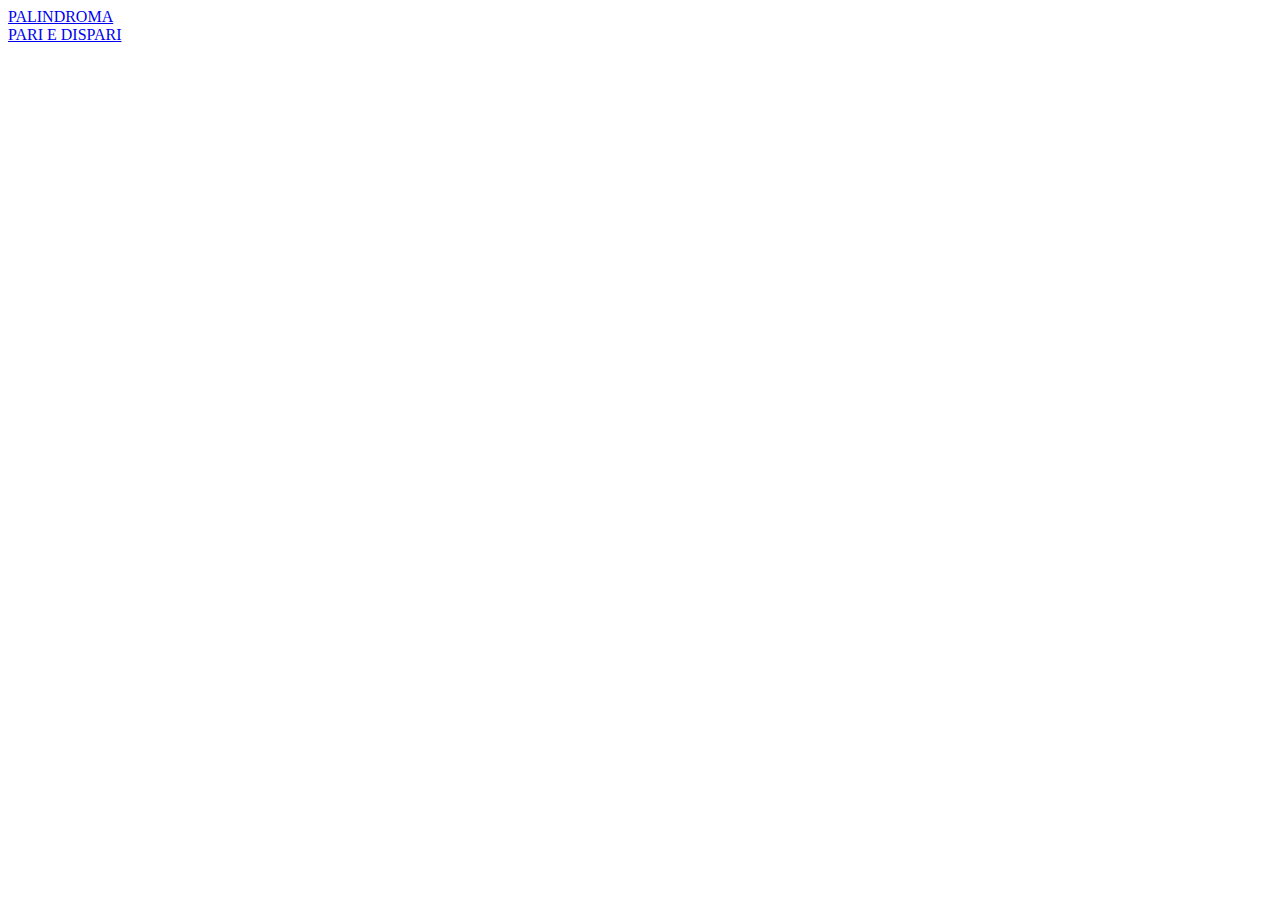
<file: index.html>
<!DOCTYPE html>
<html lang="en">

<head>
    <meta charset="UTF-8">
    <meta name="viewport" content="width=device-width, initial-scale=1.0">
    <title>Document</title>
</head>

<body>

    <a href="palindroma">PALINDROMA</a>
    <div></div>
    <a href="Pari e dispari">PARI E DISPARI</a>

</body>

</html>
</file>
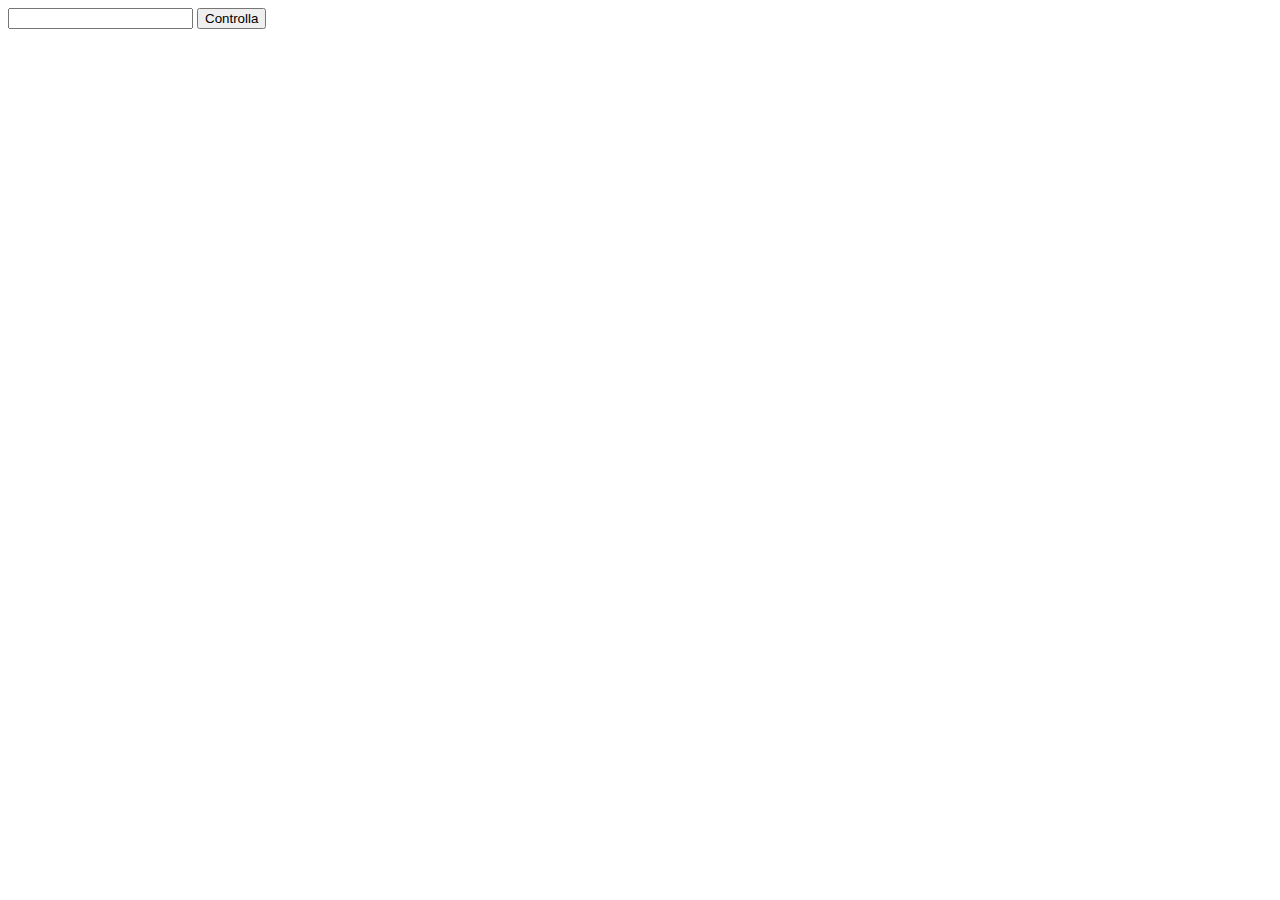
<file: palindroma/index.html>
<!DOCTYPE html>
<html lang="en">

<head>
    <meta charset="UTF-8">
    <meta name="viewport" content="width=device-width, initial-scale=1.0">
    <title>Palindroma</title>
    <link rel='stylesheet' href='https://cdnjs.cloudflare.com/ajax/libs/bootstrap/5.3.2/css/bootstrap.min.css'
        integrity='sha512-b2QcS5SsA8tZodcDtGRELiGv5SaKSk1vDHDaQRda0htPYWZ6046lr3kJ5bAAQdpV2mmA/4v0wQF9MyU6/pDIAg=='
        crossorigin='anonymous' />
</head>

<body>
    <form action="">
        <input id="input-text" type="text" required>
        <button id="button">Controlla</button>
        <p id="result" class="d-none"></p>
    </form>

    <script src="js/script.js"></script>
</body>

</html>
</file>
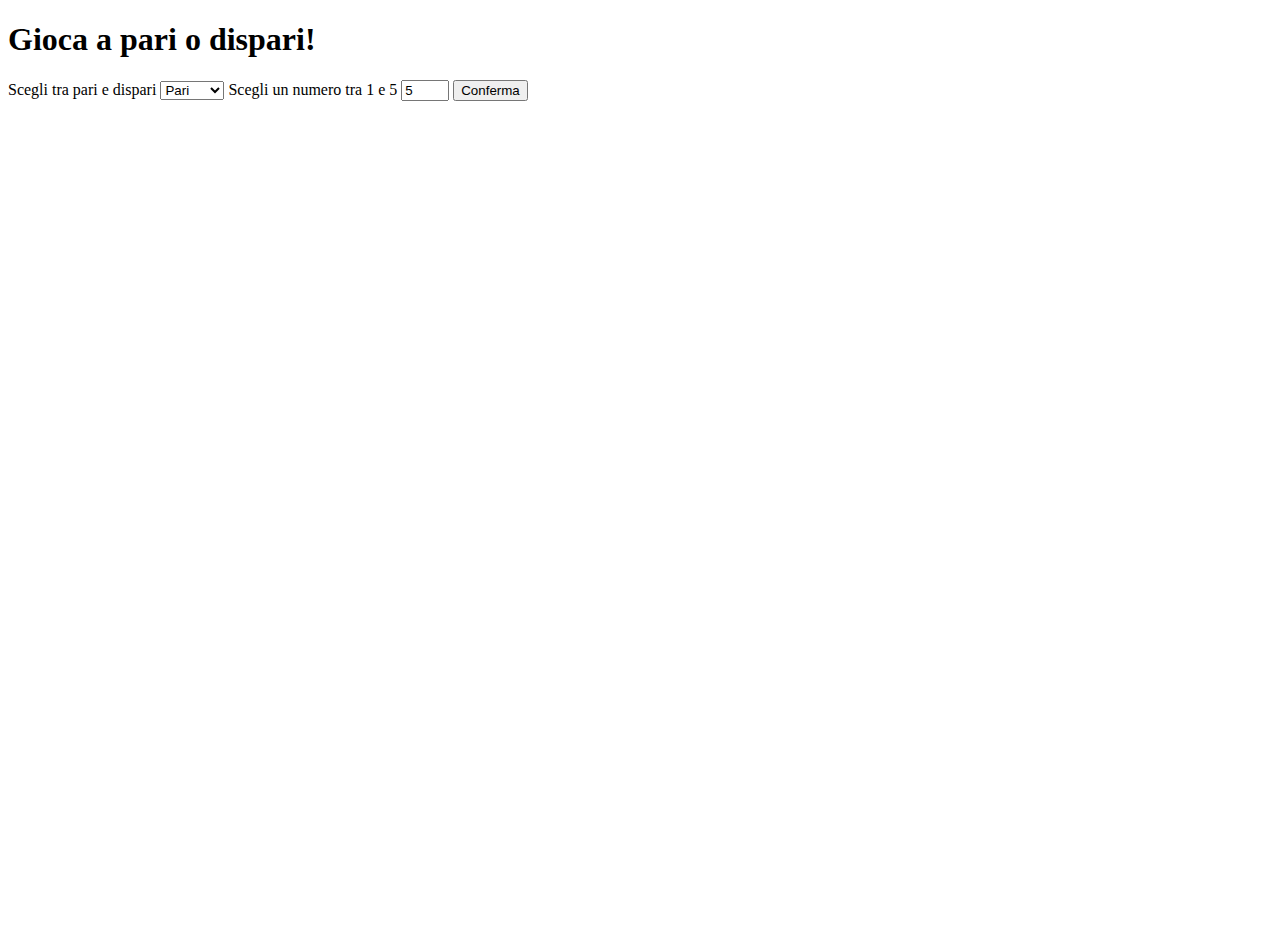
<file: Pari e dispari/index.html>
<!DOCTYPE html>
<html lang="en">

<head>
    <meta charset="UTF-8">
    <meta name="viewport" content="width=device-width, initial-scale=1.0">
    <title>Pari e dispari</title>


    <!-- Bootstrap -->
    <link rel='stylesheet' href='https://cdnjs.cloudflare.com/ajax/libs/bootstrap/5.3.2/css/bootstrap.min.css'
        integrity='sha512-b2QcS5SsA8tZodcDtGRELiGv5SaKSk1vDHDaQRda0htPYWZ6046lr3kJ5bAAQdpV2mmA/4v0wQF9MyU6/pDIAg=='
        crossorigin='anonymous' />

    <link rel="stylesheet" href="css/style.css">
</head>

<body>
    <form action="" id="form">
        <div class="container d-flex justify-content-center align-items-center flex-column">
            <h1>Gioca a pari o dispari!</h1>
            <label for="menu" class="form-label">Scegli tra pari e dispari</label>
            <select id='menu' class="form-select mb-4" aria-label="Default select example">
                <option selected value="pari">Pari</option>
                <option value="dispari">Dispari</option>
            </select>
            <label for="user-number" class="form-label">Scegli un numero tra 1 e 5</label>
            <input id="user-number" class="mb-4" type="number" min="1" max="5" value="5">
            <button id="button" class="mb-4">Conferma</button>

            <p id="info" class="d-none text-center"></p>

            <h2 id="result" class="d-none"></h2>
        </div>
    </form>



    <script src="js/script.js"></script>
</body>

</html>
</file>
<file: Pari e dispari/css/style.css>
form {
    height: 100vh;
}

.container {
    height: 100%;
}

#menu {
    width: fit-content;
}
</file>
